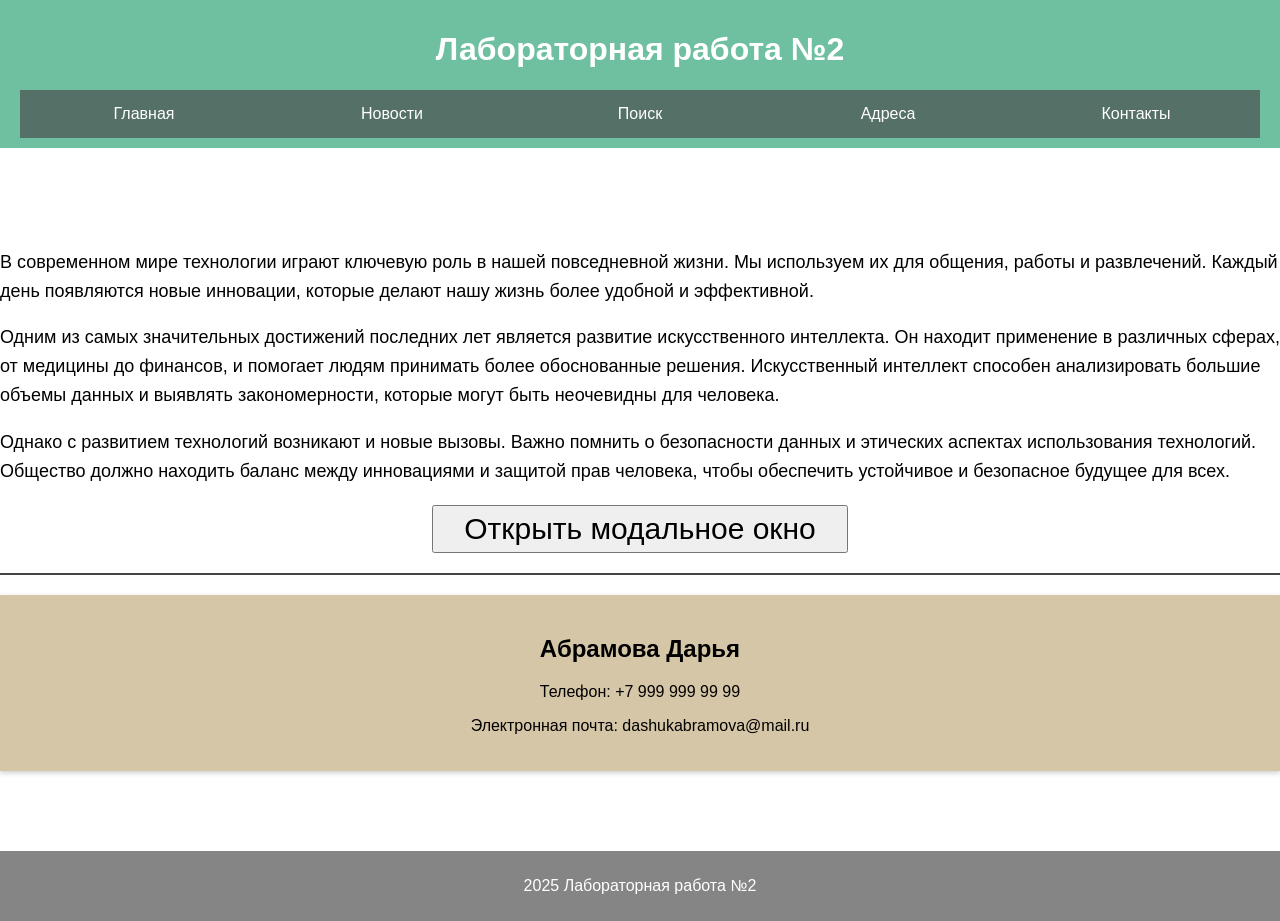
<file: laba2/index.html>
<!DOCTYPE html>
<html lang="ru">
<head>
    <meta charset="UTF-8">
    <meta name="viewport" content="width=device-width, initial-scale=1.0">
    <title>Лабораторная работа №2</title>
    <link rel="stylesheet" href="style.css">
</head>
<body>
    <header>
        <h1>Лабораторная работа №2</h1>
        <div class="burger-icon" onclick="toggleMenu()">☰</div>
        <nav>
            <ul class="menu">
                <li><a href="#">Главная</a></li>
                <li><a href="#">Новости</a></li>
                <li><a href="#">Поиск</a></li>
                <li><a href="#">Адреса</a></li>
                <li>
                    <a href="#">Контакты</a>
                    <ul class="submenu">
                        <li><a href="#">Компания</a></li>
                        <li><a href="#">Работники</a></li>
                        <li><a href="#">Партнеры</a></li>
                    </ul>
                </li>
            </ul>
        </nav>
    </header>
    <main>
        <div class="main-text">
            <p>В современном мире технологии играют ключевую роль в нашей повседневной жизни. Мы используем их для общения, работы и развлечений. Каждый день появляются новые инновации, которые делают нашу жизнь более удобной и эффективной.</p>
            <p>Одним из самых значительных достижений последних лет является развитие искусственного интеллекта. Он находит применение в различных сферах, от медицины до финансов, и помогает людям принимать более обоснованные решения. Искусственный интеллект способен анализировать большие объемы данных и выявлять закономерности, которые могут быть неочевидны для человека.</p>
            <p>Однако с развитием технологий возникают и новые вызовы. Важно помнить о безопасности данных и этических аспектах использования технологий. Общество должно находить баланс между инновациями и защитой прав человека, чтобы обеспечить устойчивое и безопасное будущее для всех.</p>
        </div>
        <button id="openModal">Открыть модальное окно</button>
        <div class="modal-overlay" id="modalOverlay">
            <div class="modal">
                <div class="modal-header">
                    <h2>Основной контент</h2>
                    <button class="close-button" id="closeModal">✖</button>
                </div>
                <div class="modal-main">
                    <p>Lorem ipsum dolor sit amet, consectetur adipiscing elit, sed do eiusmod tempor incididunt ut labore et dolore magna aliqua.</p>
                    <p>Ut enim ad minim veniam, quis nostrud exercitation ullamco laboris nisi ut aliquip ex ea commodo consequat.</p>
                    <p>Duis aute irure dolor in reprehenderit in voluptate velit esse cillum dolore eu fugiat nulla pariatur.</p>
                    <p>Excepteur sint occaecat cupidatat non proident, sunt in culpa qui officia deserunt mollit anim id est laborum.</p>
                </div>
                <div class="modal-footer">
                    <button class="ok-button" id="okButton">Ok</button>
                </div>
            </div>
        </div>
        <hr class="width-line">
        <aside>
            <h2>Абрамова Дарья</h2>
            <p>Телефон: +7 999 999 99 99</p>
            <p>Электронная почта: dashukabramova@mail.ru</p>
        </aside>
    </main>
    
    <script src="jsavscript.js"></script>
</body>
<footer> 
    <p>2025 Лабораторная работа №2</p>
</footer>
</html>
</file>
<file: laba2/style.css>
body {
    font-family: Arial, sans-serif;
    margin: 0;
    padding: 0;
    height: 100%;
    display: flex;
    flex-direction: column;
}

header {
    background-color: #27a174ab;
    color: white;
    padding: 10px 20px;
    text-align: center;
}

main {
    flex: 1;
    text-align: center;
    margin: 80px 0;
}

.main-text {
    font-size: 18px;
    line-height: 1.6;
    margin: 20px 0;
    text-align: left;
}

aside {
    background-color: #c2ab7eab;
    padding: 20px;
    box-shadow: 0 2px 5px rgba(0, 0, 0, 0.2);
    margin-top: 20px;
}

footer {
    background-color: #4a4a4aab;
    color: white;
    text-align: center;
    padding: 10px 0;
    width: 100%;
    bottom: 0;
}


nav {
    background-color: #4a4a4aab;
}

.menu {
    list-style-type: none;
    display: flex;
    justify-content: space-between;
    padding: 0;
    margin: 0;
    position: relative;
}

.menu li {
    flex: 1;
    text-align: center;
    position: relative;
}

.menu a {
    display: block;
    padding: 15px;
    color: white;
    text-decoration: none;
    transition: background-color 0.3s, color 0.3s, border 0.3s;
}

.menu a:hover {
    background-color: #575757;
    color: #ffd700;
    border: 2px solid #ffd700;
    text-decoration: underline;
}

.submenu {
    display: none;
    position: absolute;
    top: 100%;
    background-color: #444;
    padding: 0;
    list-style-type: none;
    z-index: 1000;
    width: 100%;
}

.submenu li {
    text-align: center;
}

.submenu a {
    padding: 10px;
    color: white;
    text-decoration: none;
    display: block;
}

.menu li:hover .submenu {
    display: block;
}

.submenu a:hover {
    background-color: #575757;
    color: #ffd700;
}

.width-line {
    border: none;
    height: 2px;
    background-color: #444;
    width: 100%;
    margin: 20px 0;
}

.burger-icon {
    display: none;
    cursor: pointer;
    font-size: 24px;
    margin: 10px;
}

@media(max-width: 450px) {
    aside {
        display: none;
    }

    .menu {
        display: none;
    }

    .burger-icon {
        display: block;
        cursor: pointer;
        font-size: 24px;
        margin: 10px;
    }

    .modal-main {
        font-size: 14px;
    }
}

.modal-overlay {
    display: none;
    position: fixed;
    top: 0;
    left: 0;
    width: 100%;
    height: 100%;
    background-color: rgba(0, 0, 0, 0.5);
    justify-content: center;
    align-items: center;
    z-index: 1000;
}

.modal {
    background-color: white;
    border-radius: 5px;
    width: 90%;
    max-width: 500px; /* Максимальная ширина модального окна */
    box-shadow: 0 2px 10px rgba(0, 0, 0, 0.3);
    overflow: hidden; /* Скрываем переполнение */
}

.modal-header {
    display: flex;
    justify-content: space-between;
    align-items: center;
    padding: 10px 15px;
    border-bottom: 1px solid #ccc;
}

.modal-main {
    padding: 18px;
}

.modal-footer {
    display: flex;
    justify-content: flex-end;
    padding: 10px 15px;
    border-top: 1px solid #ccc;
}

button {
    font-size: 30px;
    padding: 5px 30px;
}

.close-button, .ok-button {
    background: none;
    border: none;
    font-size: 20px;
    cursor: pointer;
}

.close-button:hover, .ok-button:hover {
    color: #4caf50;
}
</file>
